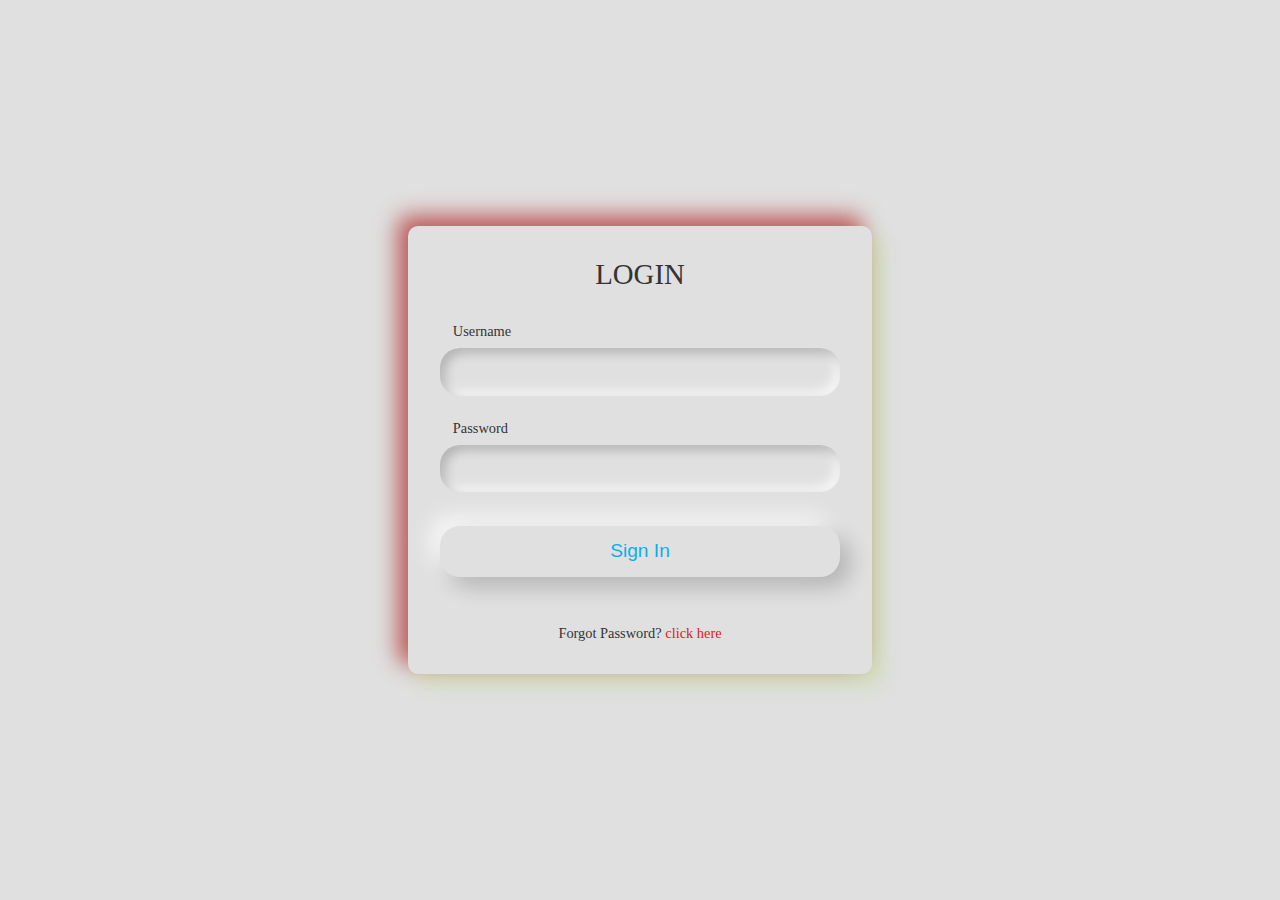
<file: LoginPage.html>
<!DOCTYPE html>
<!-- how to create loging page in html and css -->

<html lang="en">
<head>
    <meta charset="UTF-8">
    <meta name="viewport" content="width=device-width, initial-scale=1.0">
    <title>Login Form</title>
    <link rel="stylesheet" href="Loginpage.css">
</head>

<body>
    <div class="neumorphic-card">
        <div class="neumorphic-card__header">Login</div>
        <form onsubmit="event.preventDefault()" action="" class="neumorphic-form">
            <div class="neumorphic-input-wrapper">
                <label for="neumorphic-username">Username</label>
                <input type="text" name="neumorphic-username" id="neumorphic-username">
            </div>
            <div class="neumorphic-input-wrapper">
                <label for="neumorphic-password">Password</label>
                <input type="password" name="neumorphic-password" id="neumorphic-password">
            </div>
            <button type="submit">Sign in</button>
        </form>
        <div class="neumorphic-card__footer">
            <p>Forgot Password? <a href="#">click here</a></p>
        </div>
    </div>
</body>
</html>
</file>
<file: Loginpage.css>
/* Importing Google font - Poppins */
 @import url('https://fonts.googleapis.com/css2?family=Poppins:wght@200;300;400;500;600;700;800;900&display=swap'); */

      * {
            box-sizing: border-box;
        }

        body {
            margin: 0;
            height: 100vh;
            background-color: #e0e0e0;
            display: flex;
            justify-content: center;
            align-items: center;
            color: #343434;
        }

        .neumorphic-card {
            background-color: #e0e0e0;
            width: 400px;
            height: auto;
            margin: 1rem;
            padding: 2rem;
            border-radius: 10px;
            transition: 5s;
            transition-delay: 0ms;
            box-shadow:
                10px 10px 22px rgba(147, 204, 15, 0.2),
                -10px -10px 22px rgba(175, 41, 41, 0.75);
        }

        .neumorphic-card__header {
            font-size: 1.8rem;
            text-transform: uppercase;
            font-weight: 500;
            text-align: center;
        }

        .neumorphic-form {
            margin: 2rem 0;
        }

        .neumorphic-input-wrapper {
            width: 100%;
            margin-bottom: 0.5rem;
            display: flex;
            flex-direction: column;
        }

        .neumorphic-input-wrapper label {
            font-size: 0.9rem;
            font-weight: 400;
            margin-left: 0.8rem;
        }

        .neumorphic-input-wrapper input {
            border: none;
            outline: none;
            background: none;
            background-color: #e0e0e0;
            padding: 0.8rem 1.1rem;
            border-radius: 20px;
            margin: 0.5rem 0 1rem 0;
            font-size: 1.2rem;
            color: #0dafeb;;
            box-shadow:
                inset 5px 5px 11px rgba(0, 0, 0, 0.2),
                inset -5px -5px 11px rgba(255, 255, 255, 0.75);
        }

        .neumorphic-form button {
            border: none;
            outline: none;
            background: none;
            width: 100%;
            margin: 0.6rem 0 1rem 0;
            cursor: pointer;
            font-size: 1.2rem;
            color: #0dafeb;
            text-transform: capitalize;
            padding: 0.9rem;
            border-radius: 20px;
            background-color: #e0e0e0;
            box-shadow:
                10px 10px 22px rgba(0, 0, 0, 0.2),
                -10px -10px 22px rgba(255, 255, 255, 0.75);
        }

        .neumorphic-form button:active {
            box-shadow:
                inset 5px 5px 11px rgba(0, 0, 0, 0.2),
                inset -5px -5px 11px rgba(255, 255, 255, 0.75);
        }

        .neumorphic-card__footer p {
            text-align: center;
            font-size: 0.9rem;
            margin: 0;
        }

        .neumorphic-card__footer a {
            text-decoration: none;
            color: rgb(216, 30, 30);
        }

        .neumorphic-card__footer a:hover {
            text-decoration: underline;
        }
</file>
